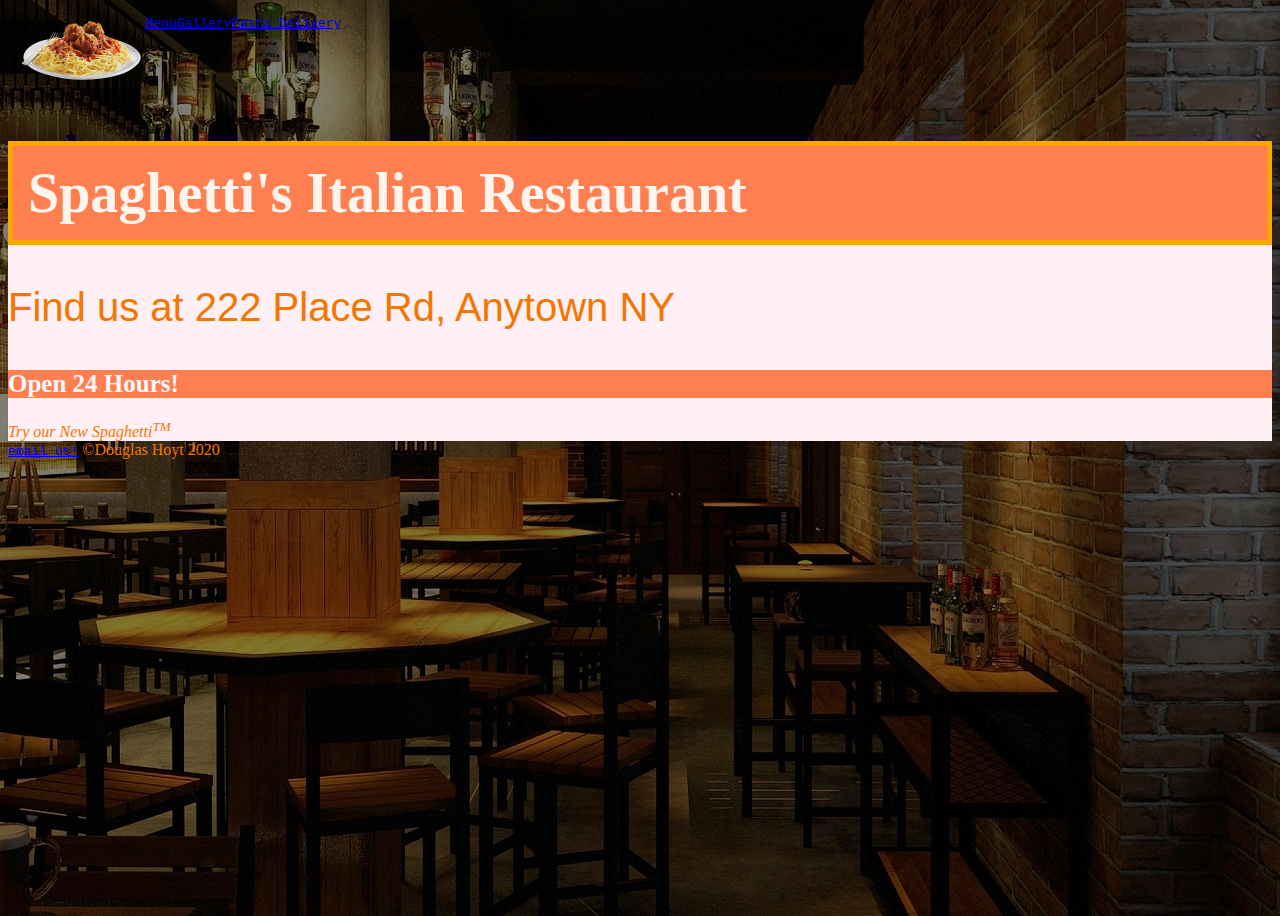
<file: index.html>
<!DOCTYPE html>
<html lang="en">

<head>
    <meta charset="utf-8">
    <title>Spaghetti's</title>
    <link rel="stylesheet" type="text/css" href="css/styles.css">


</head>

<body>

    <header>
        <nav class="container2">
            <a href="index.html"> <img src="images/spaghetti.png" height="75" alt="logo"></a>
            <a href="features.html">Menu</a>
            <a href="pics.html">Gallery</a>
            <a href="contact.html">Pasta Delivery</a>
        </nav>
    </header>

    <main>

        <div class="container1">
            <div class="item1">
                <h1 style="color: seashell;" class="spaghettistyle"> Spaghetti's Italian Restaurant</h1>
            </div>
            <div class="item1">
                <p class="secondarystyle"> Find us at 222 Place Rd, Anytown NY
                </p>
            </div>

            <div class="item1">
                <!--                <h6 class="newstyle">All natural ingredients</h6>-->
            </div>
            <div class="item1">
                <h2>Open 24 Hours!</h2>
            </div>

            <div class="item1"> <em> Try our New Spaghetti<sup>TM</sup></em> </div>

        </div>


    </main>


    <footer>

        <a style="font-family:monospace" href="mailto:dhoyt1@mail.naz.edu">email us!</a>
        &copy;Douglas Hoyt 2020
    </footer>

</body>

</html>
</file>
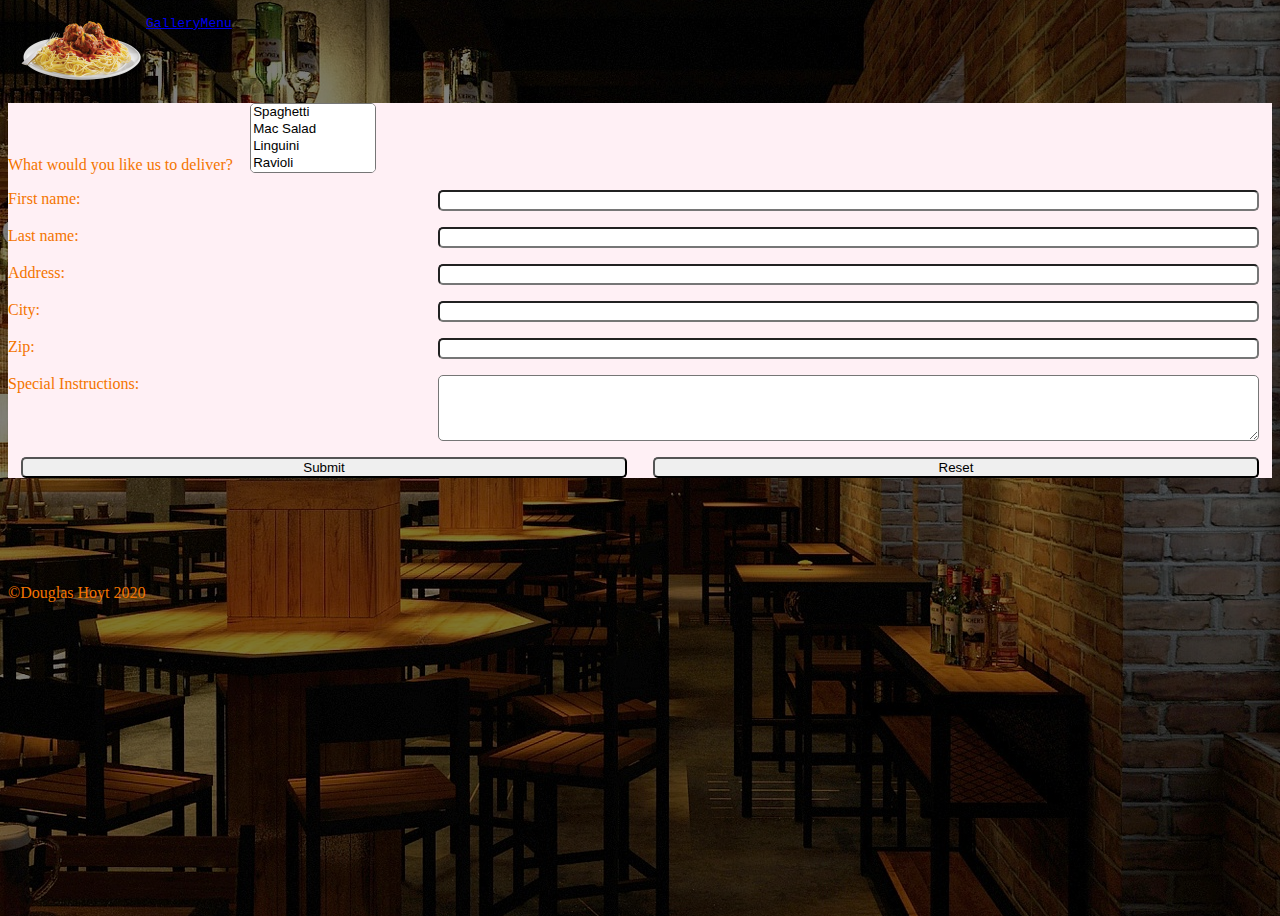
<file: contact.html>
<!DOCTYPE html>
<html lang="en">

<head>
    <meta charset="utf-8">
    <title>Pasta Delivery</title>
    <link rel="stylesheet" type="text/css" href="css/styles.css">
</head>

<body>

    <header>
        <nav class="container2">
            <a href="index.html"> <img src="images/spaghetti.png" height="75" alt="logo"></a>
            <a href="pics.html">Gallery</a>
            <a href="features.html">Menu</a>

        </nav>
    </header>

    <main>

  <label for="order">What would you like us to deliver?</label>
            <select name="order" id="order" multiple>
                <option value="spaghetti">Spaghetti</option>
                <option value="macsalad">Mac Salad</option>
                <option value="linguini">Linguini</option>
                <option value="ravioli">Ravioli</option>
                <option value="spicymeatball">Spicy Meatball</option>
                <option value="bigspicymeatball">Big Spicy Meatball</option>
                 <option value="spaghetticasserole">Spaghetti Casserole</option>
            </select>
        <form action="results.html">
            <p>
                <label for="firstname">First name:</label>
                <input type="text" name="firstname" id="firstname">
            </p>


            <p>
                <label for="lastname">Last name:</label>
                <input type="text" name="lastname" id="lastname">
            </p>

            <p>
                <label for="address">Address:</label>
                <input type="text" name="address" id="address">
            </p>
            
            <p>
                <label for="city">City:</label>
                <input type="text" name="city" id="city">
            </p>
            <p>
                <label for="zip">Zip:</label>
                <input type="text" name="zip" id="zip">
            </p>
            
            
          

            <p>
                <label for="specialinstructions">Special Instructions:</label>
                <textarea name="specialinstructions" id="specialinstructions" rows="4" cols="10">
            </textarea>
            </p>

            <p>
                <input type="submit" value="Submit">
                <input type="reset" value="Reset">
            </p>



        </form>

    </main>


    <footer>

        <br>
        <br><br><br><br>
        &copy;Douglas Hoyt 2020
    </footer>

</body>

</html>
</file>
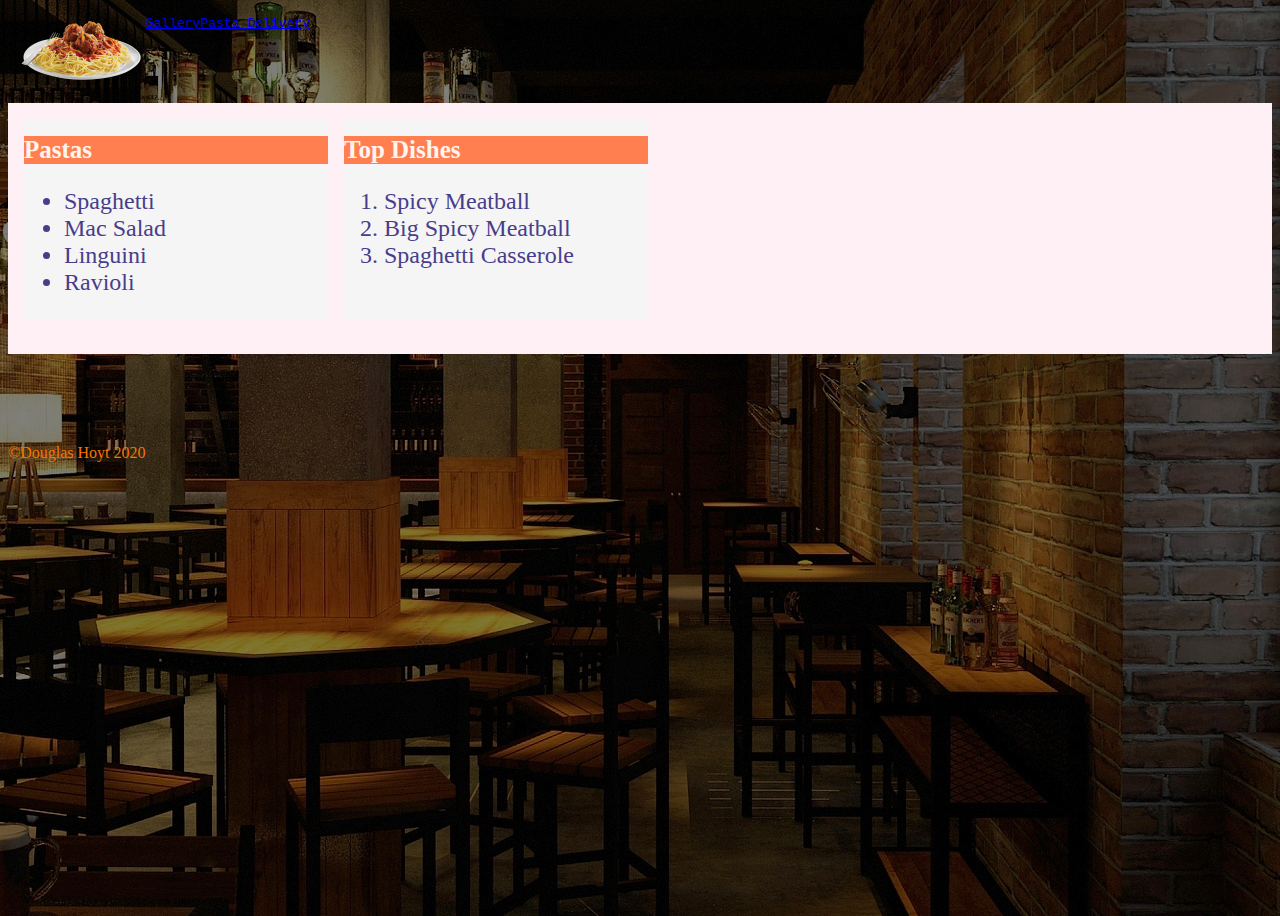
<file: features.html>
<!DOCTYPE html>
<html lang="en">

<head>
    <meta charset="utf-8">
    <title>Menu</title>
    <link rel="stylesheet" type="text/css" href="css/styles.css">
</head>

<body>

    <header>
        <nav class="container2">
            <a href="index.html"> <img src="images/spaghetti.png" height="75" alt="logo"></a>
            <a href="pics.html">Gallery</a>
            <a href="contact.html">Pasta Delivery</a>
        </nav>
    </header>

    <main>


        <div class="container">

            <div class="item">

                <h1 style="color: seashell;" class="myspecialstyle"> Pastas </h1>




                <ul class="menu">
                    <li>Spaghetti</li>
                    <li>Mac Salad</li>
                    <li>Linguini</li>
                    <li>Ravioli</li>
                </ul>

            </div>





            <div class="item">

                <h1 style="color: seashell;" class="myspecialstyle"> Top Dishes</h1>
                <ol class="menu">
                    <li>Spicy Meatball</li>
                    <li>Big Spicy Meatball</li>
                    <li>Spaghetti Casserole</li>
                </ol>


            </div>

        </div>


        <br>


    </main>


    <footer>

        <br>
        <br><br><br><br>
        &copy;Douglas Hoyt 2020
    </footer>

</body>

</html>
</file>
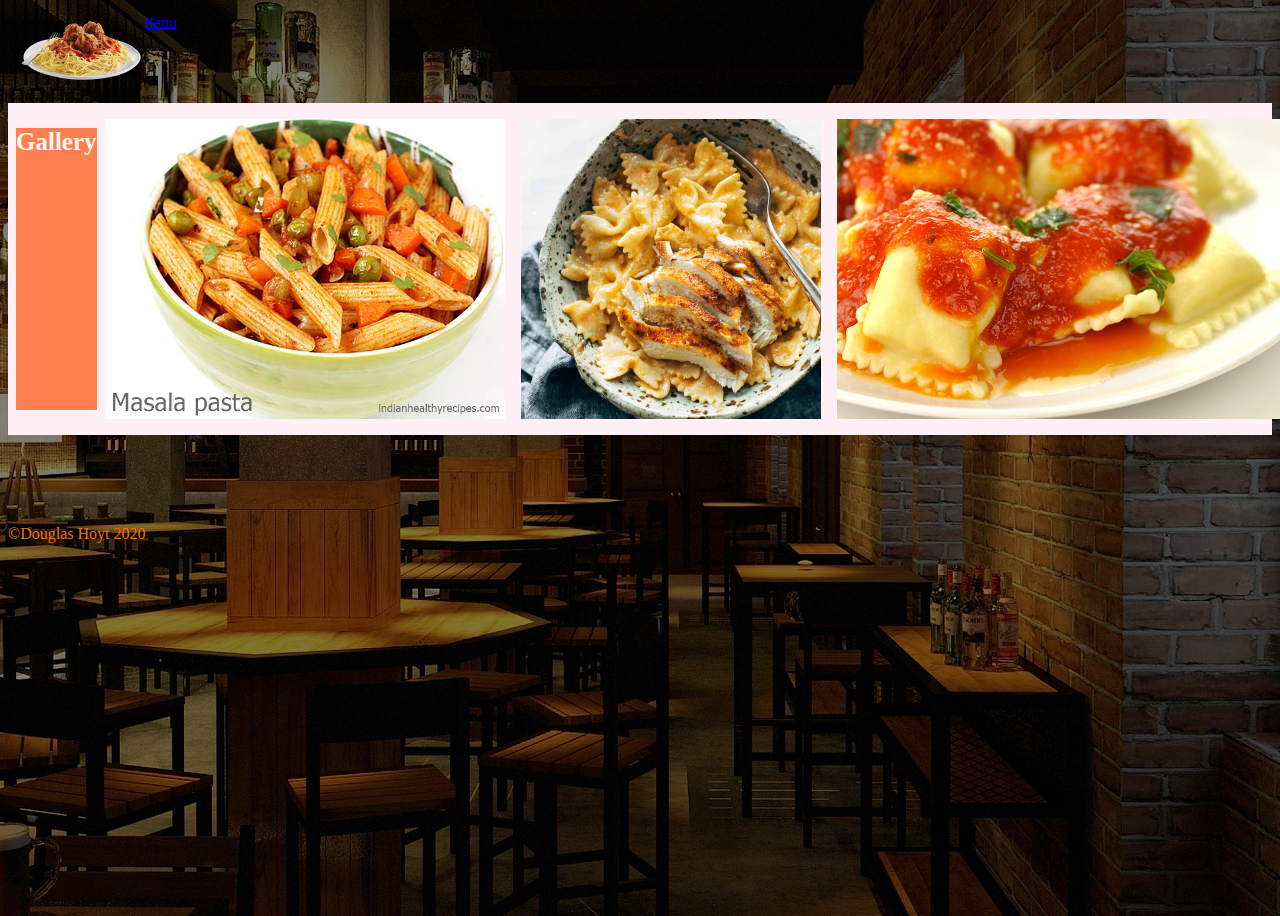
<file: pics.html>
<!DOCTYPE html>
<html lang="en">

<head>
    <meta charset="utf-8">
    <title>Gallery</title>
    <link rel="stylesheet" type="text/css" href="css/styles.css">
</head>

<body>

    <header>
        <nav class="container2">
            <a href="index.html"> <img src="images/spaghetti.png" height="75" alt="logo"></a>
            <a href="features.html">Menu</a>
        </nav>
    </header>

    <main>
        <div class="container2">
            <h1 style="color: seashell;" class="myspecialstyle"> Gallery</h1>

            <img class="item" src="images/masala-pasta.jpg" height="300" alt="pasta"> <br> <img class="item" src="images/Paprika-Chicken-Pasta-Square.jpg" height="300" alt="pasta 2"> <br> <img class="item" src="images/ravioli.jpg" height="300" alt="ravioli">

        </div>
    </main>


    <footer>

        <br>
        <br><br><br><br>
        &copy;Douglas Hoyt 2020
    </footer>

</body>

</html>
</file>
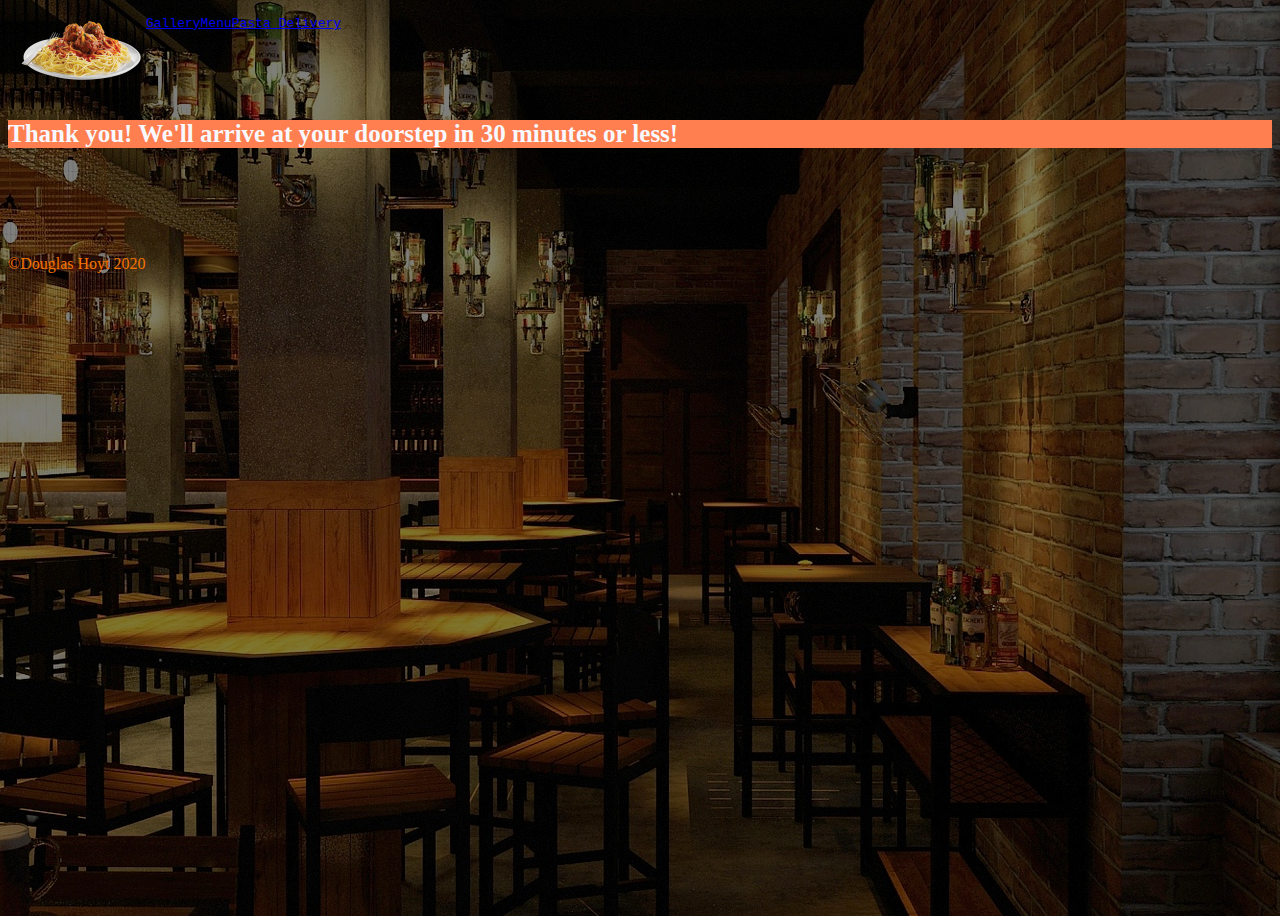
<file: results.html>
<!DOCTYPE html>
<html lang="en">

<head>
    <meta charset="utf-8">
    <title>Results</title>
    <link rel="stylesheet" type="text/css" href="css/styles.css">
</head>

<body>

    <header>
        <nav class="container2">
            <a href="index.html"> <img src="images/spaghetti.png" height="75" alt="logo"></a>
            <a href="pics.html">Gallery</a>
            <a href="features.html">Menu</a>
            <a href="contact.html">Pasta Delivery</a>

        </nav>
    </header>

    <main>

<h1>Thank you! We'll arrive at your doorstep in 30 minutes or less!</h1>
        
        
        
    </main>


    <footer>

        <br>
        <br><br><br><br>
        &copy;Douglas Hoyt 2020
    </footer>

</body></html>
</file>
<file: css/styles.css>
html {
    color: rgb(244, 117, 0);
    font-family: cursive;
    box-sizing: border-box;
    margin: 0;
}






h1,
h2 {
    color: rgb(244, 117, 0);
    font-family: cursive;
}

h1,
h2 {
    color: rgb(0, 88, 255, 0.59);
    font-family: cursive;
    background-color: coral;
}

body {

    /*    background-image:linear-gradient(rgba(0, 0, 0, 0.5), rgba(0, 0, 0, 0.5 )), url("../images/aaa.jpg");*/

    background-image: linear-gradient(rgba(0, 0, 0, .5), rgba(0, 0, 0, 0.5)), url("../images/aaa.jpg");



    background size: cover;
    background-position: center;
    min-height: 100vh;



}







main {
    background-color: lavenderblush
}



#spaghettistyle {

    font-size: 2.5em;

    border: 7px solid orange;
    padding-bottom: 15px;
    padding-top: 15px;
    padding-left: 15px;
    padding-right: 15px;
    border-radius: 15px;
}


.spaghettistyle {

    font-size: 3.5em;

    border: 5px solid orange;
    padding: 15px;
    margin-left: auto;
    margin-right: auto;
}


.secondarystyle {

    font-size: 2.5em;

    font-family: sans-serif
}

.menu {

    font-size: 1.5em;
}



img:hover {
    opacity: 1;
    transform: scale(1.05);

}


.newstyle {
    font-size: 1em
}





h1,
h2 {
    color: ghostwhite;
    font-size: 25px
}

ul,
ol {
    color: darkslateblue
}

#special {
    font-family: sans-serif
}

.pics {
    background-color: orange;
    display: flex;
    flex-wrap: wrap;
    align-items: center;
    border-radius: 30px;
    margin: 0px 20px 20px 20px;
}

.container {


    flex-wrap: nowrap;
    flex-direction: row;

    width: 50vw;
    padding: .5em;
    display: flex;

}

.item {

    margin: 0.5em;
    width: 100%;
    background-color: whitesmoke;

}


.container2 {
    flex-wrap: nowrap;
    flex-direction: row;

    width: 50vw;
    padding: .5em;
    display: flex;


}

@media screen and (max-width: 60rem) {
    .container2 {
        flex-direction: column;
    }
}

nav a {
    font-family: monospace
}

a:hover {
    color: orange
}



form p {
    display: flex;
    margin-bottom: 1em;

}

form label {
    flex-basis: 33%;

}

form input,
textarea,
select {
    flex: 1;
    margin: 0 1em;
    border-radius: 5px;

}

form select {
    text-align: center;
}




@media screen and (max-width: 50rem) {

    header,
    main,
    footer,
    form p {
        flex-direction: column;
    }

    form input,
    textarea {
        margin: 2px 0;
    }

    form select {
        margin: 0;
    }

}

header nav ul {
    display: flex;
    justify-content: flex-end;
}
</file>
